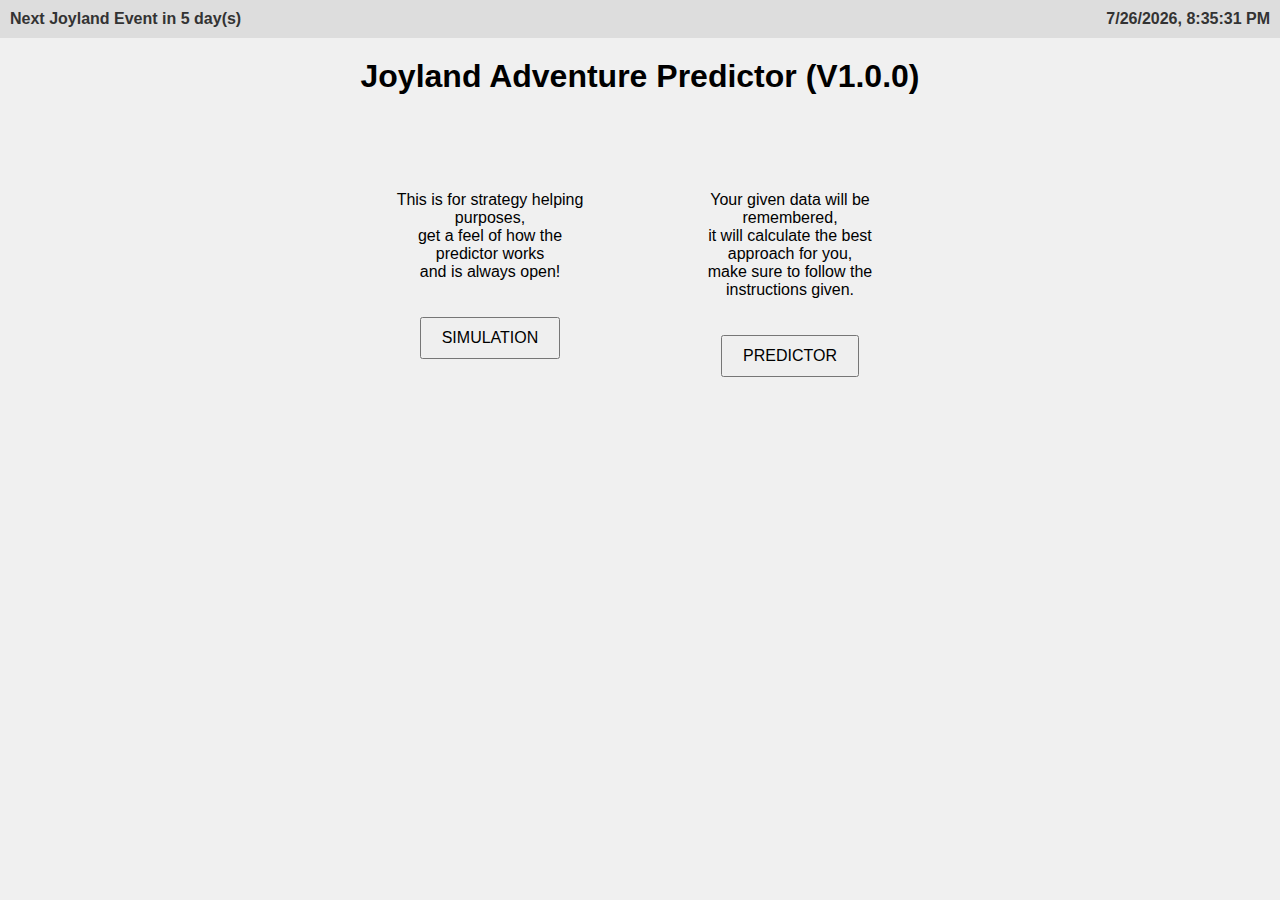
<file: index.html>
<!DOCTYPE html>
<html lang="en">
<head>
  <meta charset="UTF-8">
  <meta name="viewport" content="width=device-width, initial-scale=1.0">
  <title>Joyland Predictor</title>
  <link rel="stylesheet" href="landing_style.css">
  <script src="landing_script.js" defer></script>
</head>
<body>
  <div class="header">
    <div id="eventCountdown" class="countdown"></div>
    <div id="currentDateTime" class="datetime"></div>
  </div>
  <div class="title">Joyland Adventure Predictor (V1.0.0)</div>
  <div class="container">
    <div class="description">
      <div class="left-desc">
        <p>This is for strategy helping purposes,<br>get a feel of how the predictor works<br>and is always open!</p>
        <button onclick="location.href='simulator.html'">SIMULATION</button>
      </div>
      <div class="right-desc">
        <p>Your given data will be remembered,<br>it will calculate the best approach for you,<br>make sure to follow the instructions given.</p>
        <button onclick="location.href='predictor_main.html'">PREDICTOR</button>
      </div>
    </div>
  </div>
</body>
</html>
</file>
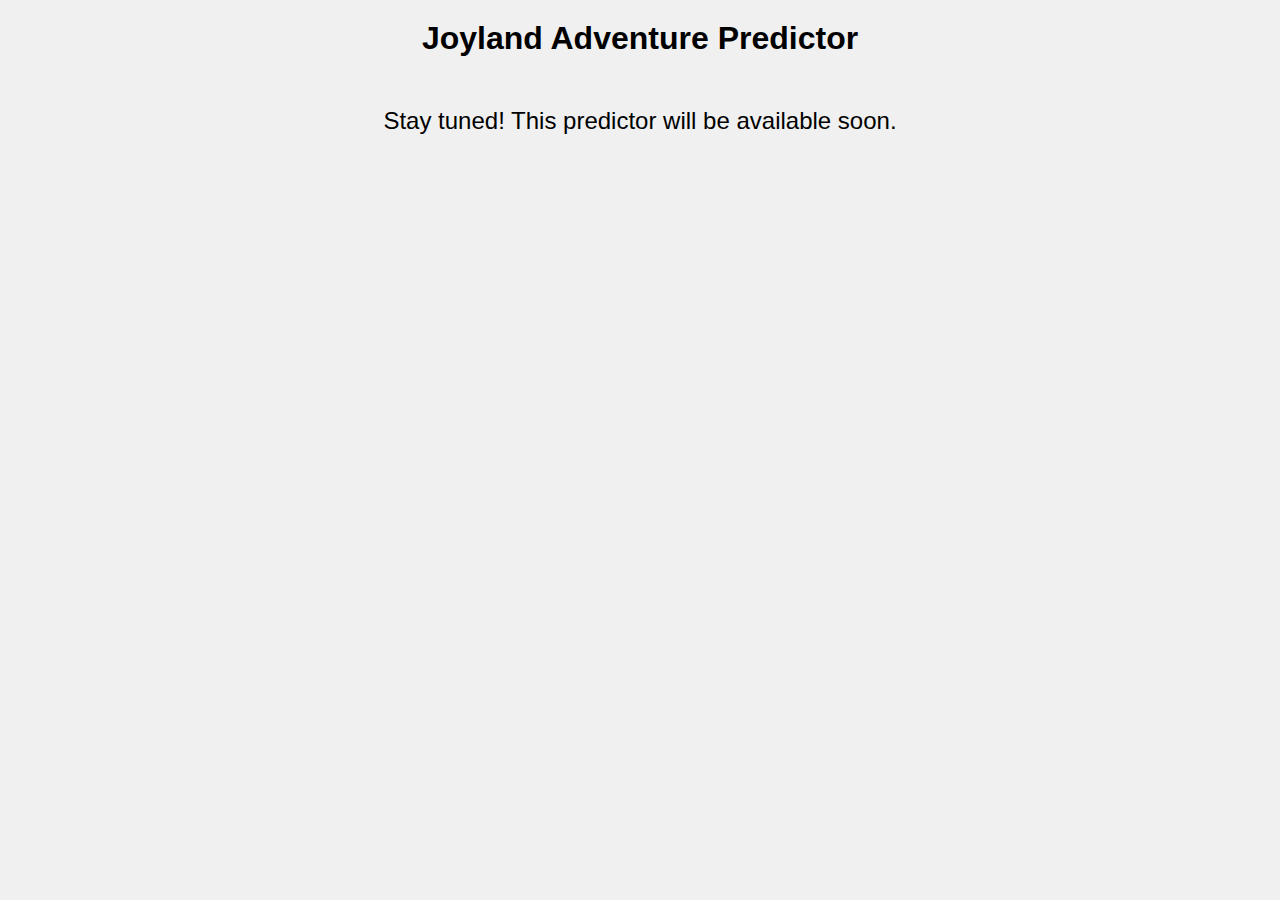
<file: predictor_main.html>
<!DOCTYPE html>
<html lang="en">
<head>
  <meta charset="UTF-8">
  <meta name="viewport" content="width=device-width, initial-scale=1.0">
  <title>Main Predictor</title>
  <link rel="stylesheet" href="predictor_style.css">
</head>
<body>
  <div class="title">Joyland Adventure Predictor</div>
  <div style="text-align:center; margin-top:50px; font-size:1.5em;">
    Stay tuned! This predictor will be available soon.
  </div>
</body>
</html>
</file>
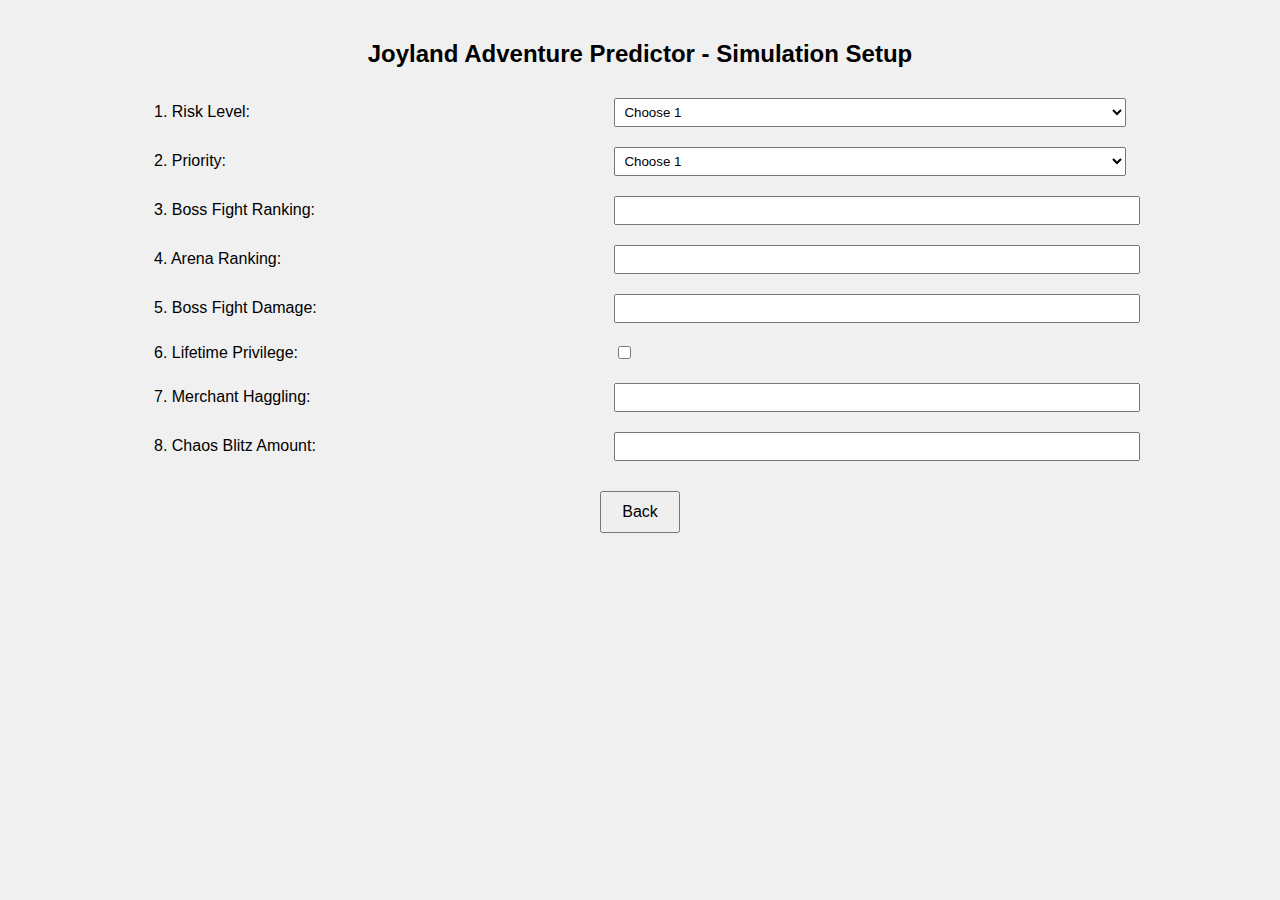
<file: simulator.html>
<!DOCTYPE html>
<html lang="en">
<head>
    <meta charset="UTF-8">
    <meta name="viewport" content="width=device-width, initial-scale=1.0">
    <title>Joyland Adventure Predictor</title>
    <link rel="stylesheet" href="style.css">
</head>
<body>
    <div class="container">
        <h2>Joyland Adventure Predictor - Simulation Setup</h2>
        <table>
            <tr><td>1. Risk Level:</td><td>
                <select id="risk">
                    <option value="">Choose 1</option>
                    <option value="LR">Low Risk</option>
                    <option value="MR">Medium Risk</option>
                    <option value="HR">High Risk</option>
                </select>
            </td></tr>
            <tr><td>2. Priority:</td><td>
                <select id="priority">
                    <option value="">Choose 1</option>
                    <option value="Gold">Gold priority</option>
                    <option value="Joyland">Joyland coin priority</option>
                    <option value="300m">300m priority</option>
                    <option value="360m">360m priority</option>
                    <option value="900m">900m priority</option>
                </select>
            </td></tr>
            <tr><td>3. Boss Fight Ranking:</td><td><input type="number" id="bossRank"></td></tr>
            <tr><td>4. Arena Ranking:</td><td><input type="number" id="arenaRank"></td></tr>
            <tr><td>5. Boss Fight Damage:</td><td><input type="number" id="bossDmg"></td></tr>
            <tr><td>6. Lifetime Privilege:</td><td><input type="checkbox" id="privilege"></td></tr>
            <tr><td>7. Merchant Haggling:</td><td><input type="number" id="merchant"></td></tr>
            <tr><td>8. Chaos Blitz Amount:</td><td><input type="number" id="chaos"></td></tr>
        </table>
        <button id="confirm" style="display:none" onclick="saveData()">Confirm</button>
        <button onclick="location.href='index.html'">Back</button>
    </div>
    <script src="script.js"></script>
</body>
</html>
</file>
<file: landing_style.css>
body {
  font-family: Arial, sans-serif;
  margin: 0;
  padding: 0;
  background-color: #f0f0f0;
}
.header {
  display: flex;
  justify-content: space-between;
  padding: 10px;
  background-color: #ddd;
  font-weight: bold;
}
.countdown, .datetime {
  font-size: 1em;
  color: #333;
}
.title {
  text-align: center;
  font-size: 2em;
  font-weight: bold;
  margin: 20px 0;
}
.container {
  padding: 20px;
  text-align: center;
}
.description {
  display: flex;
  justify-content: center;
  gap: 100px;
  margin-bottom: 60px;
  margin-top: 40px;
}
.left-desc, .right-desc {
  width: 200px;
  text-align: center;
}
button {
  padding: 10px 20px;
  font-size: 16px;
  margin-top: 20px;
}
</file>
<file: predictor_style.css>
body {
  font-family: Arial, sans-serif;
  margin: 0;
  padding: 0;
  background-color: #f0f0f0;
}
.header {
  display: flex;
  justify-content: space-between;
  padding: 10px;
  background-color: #ddd;
  font-weight: bold;
}
.risk-display, .priority-display {
  font-size: 1em;
  color: #333;
}
.title {
  text-align: center;
  font-size: 2em;
  font-weight: bold;
  margin: 20px 0;
}
.gif-container {
  text-align: center;
  margin: 20px;
}
.gif-container img {
  width: 200px;
  height: auto;
}
.input-line {
  display: flex;
  justify-content: center;
  gap: 10px;
  margin-top: 20px;
}
select, input[type=number] {
  padding: 5px;
  font-size: 16px;
}
button {
  display: block;
  margin: 20px auto;
  padding: 10px 20px;
  font-size: 16px;
}
.action-item {
    padding: 8px 12px;
    margin-bottom: 8px;
    background: #f5f5f5;
    border-radius: 4px;
    border-left: 3px solid #6a5acd;
}

#special-btn {
    background-color: #ff7e5f;
    color: white;
    border: none;
    padding: 10px 20px;
    border-radius: 4px;
    cursor: pointer;
    margin-top: 10px;
}
</file>
<file: style.css>
body {
    font-family: Arial, sans-serif;
    margin: 0;
    padding: 0;
    background: #f0f0f0;
}
.container {
    padding: 20px;
    text-align: center;
}
h2 {
    margin-bottom: 20px;
}
table {
    margin: 0 auto;
    border-collapse: collapse;
    width: 80%;
}
td {
    padding: 10px;
    text-align: left;
}
select, input[type=number] {
    width: 100%;
    padding: 5px;
}
button {
    padding: 10px 20px;
    font-size: 16px;
    margin-top: 20px;
}
</file>
